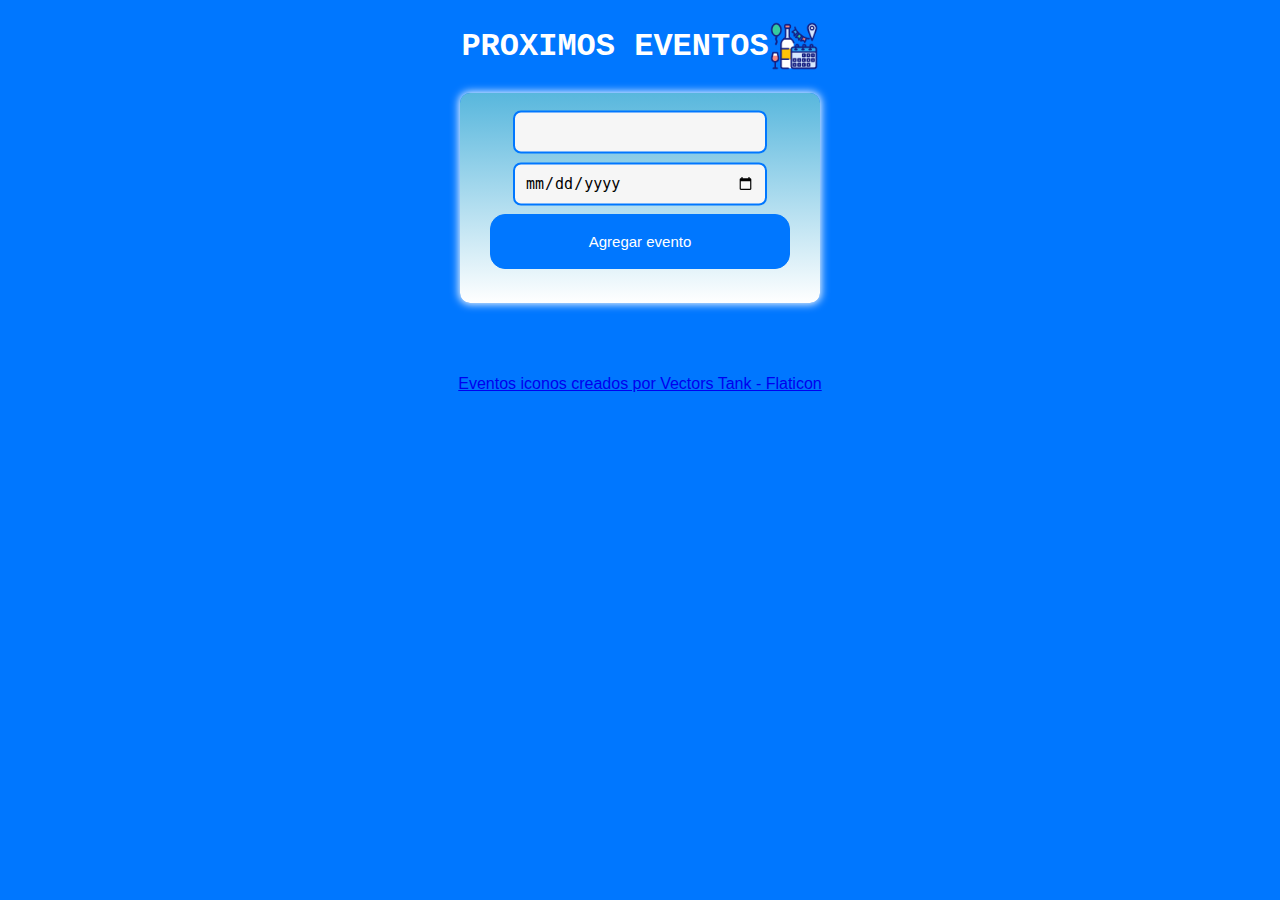
<file: PROYECTO_9/index.html>
<!DOCTYPE html>
<html lang="es">
<head>
    <meta charset="UTF-8">
    <meta name="viewport" content="width=device-width, initial-scale=1.0">
    <title>Eventos</title>
    <link rel="stylesheet" href="./css/style.css">
</head>
<body>
<h1>PROXIMOS EVENTOS  <img class="img" src="./img/foto.png" alt=""></h1>
<div class="eventos">
    <div class="formulario">
<form>
<input type="text" id="nombreEvento"/>
<input type="date" id="fechaEvento"/>
<input type="submit" id="agregar" value="Agregar evento"/>
    
</form>
<br>
<br>
</div>
<div class="listaEventos2" id="listaEventos"></div>    
</div>
<br>
<br>
<footer><center><a href="https://www.flaticon.es/iconos-gratis/eventos" title="eventos iconos">Eventos iconos
    creados por Vectors Tank - Flaticon</a></footer>
    <script src="script.js"></script>
</body>
</html>
</file>
<file: PROYECTO_9/css/style.css>
body{
 background-color: rgb(0, 119, 255);
 font-family: 'Franklin Gothic Medium', 'Arial Narrow', Arial, sans-serif;
}


form{
	position: relative;
	width:300px;
	height: 150px;
	padding:30px;
	border-radius:10px;
	margin:auto;
    background: linear-gradient(rgb(88, 183, 221), rgb(255, 255, 255));
    box-shadow: 0px 0px 8px 1px rgb(255, 255, 255);
}

h1{
display: flex;
 align-items: center;
 justify-content: center;
 font-family: 'Courier New', Courier, monospace;
 color: #ffffff;
}

form input[type="text"],
form input[type="date"] {
	display: block;
	margin: 0 auto; /* Centra horizontalmente los campos */
	width: 230px;
	height: 25px;
	padding: 7px 10px;
	border: 2px solid rgb(0, 119, 255);
	border-radius: 8px;
	background-color: #f6f6f6;
	margin-top: 3%; /* Mueve el campo hacia abajo a la mitad de la altura del contenedor */
	transform: translateY(-50%); /* Centra verticalmente el campo */
	font-size: 15px;
}





form input[type="submit"]{
    position: relative;
    top: -45px;
	width:100%;
    height: 55px;
	padding:12px 1px;
	margin-top:32px;
	border:1px solid rgb(0, 119, 255);
	border-radius:15px;
	display:block;
	color:#fff;
	background-color:rgb(0, 119, 255);
    font-size: 15px;
} 

form input[type="submit"]:hover{
	cursor:pointer;
}

.container{
    width:1000px;
	padding:40px;
	border-radius:0px;
    background-color: #fff;
    margin: auto;

}

.evento{
display: flex;
align-items: center;
justify-content: space-between;
height: 80px;
border: 2px solid rgb(0, 119, 255);
border-radius: 20px;
padding: 10px;
}



.eliminar {
    background-color: #ff0000;
    color: #fff;
    padding: 20px 10px;
    border: none;
    border-radius: 5px;
    cursor: pointer;
}

.diasFaltantes{
display: flex;
justify-content: center;
color: green;
font-size: 50px;
}

.texto{
	display: flex;
	justify-content: center;
}
.img{
	width: 50px;
}
</file>
